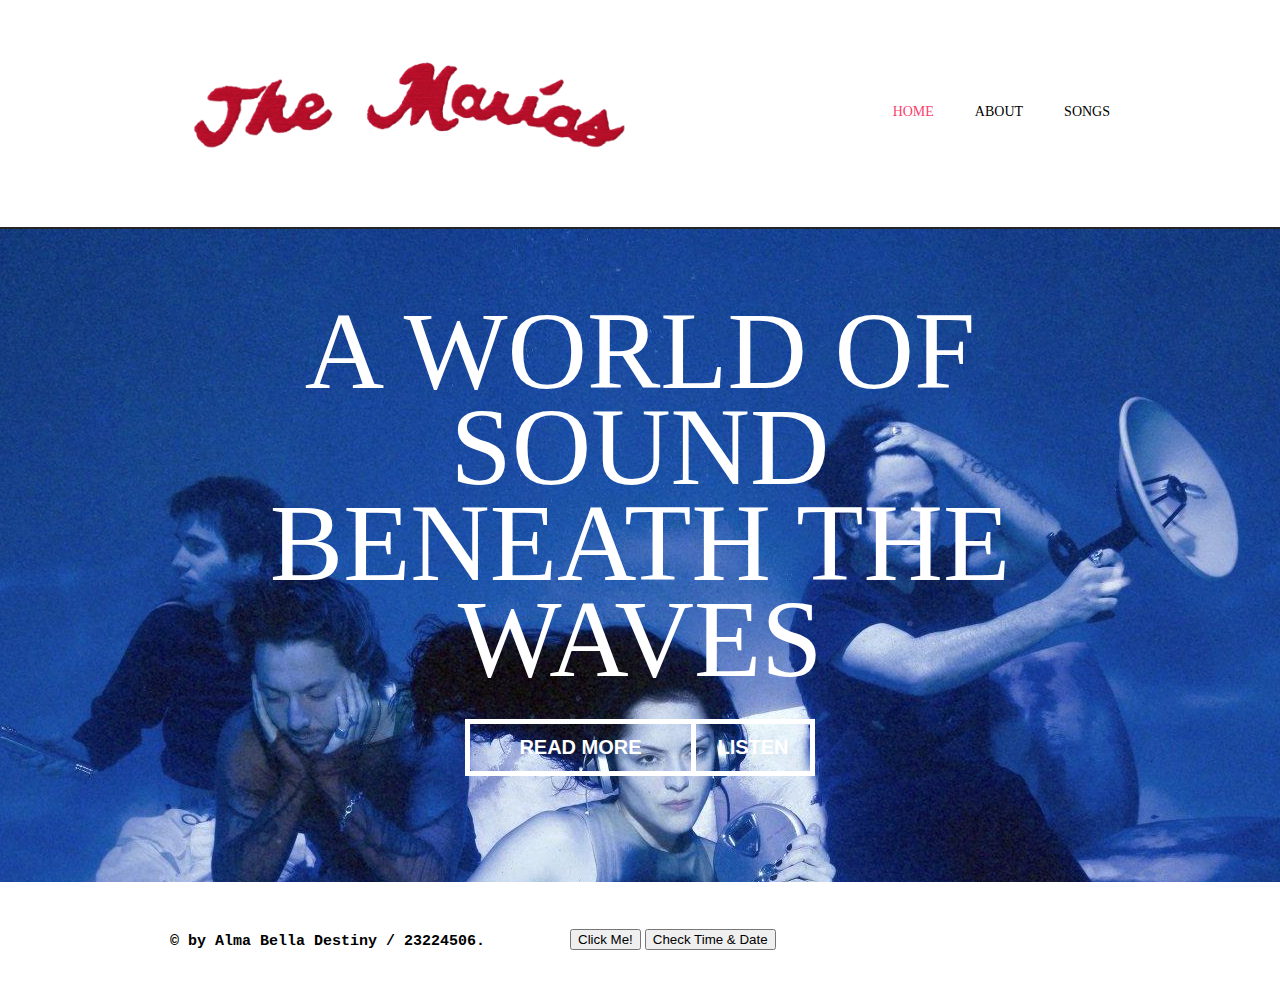
<file: index.html>
<!doctype html>
<!-- Website template by freewebsitetemplates.com -->
<html>
<head>
	<meta charset="UTF-8">
	<meta name="viewport" content="width=device-width, initial-scale=1.0">
	<title>The Marías</title>
	<link rel="stylesheet" href="css/style.css" type="text/css">
	<link rel="stylesheet" type="text/css" href="css/mobile.css">
	<script src="js/mobile.js" type="text/javascript"></script>
</head>
<body>
	<div id="page">
		<div id="header">
			<div id="navigation">
				<span id="mobile-navigation">&nbsp;</span>
				<a href="index.html" class="logo"><img src="images/logo1.png" width="370" height="300"></a>
				<ul id="menu">
					<li class="selected">
						<a href="index.html">Home</a>
					</li>
					<li>
						<a href="about.html">About</a>
					</li>
					<li>
						<a href="blog.html">Songs</a>
						<ul>
							<li>
								<a href="blogsinglepost.html">blog single post</a>
							</li>
						</ul>
					</li>
				</ul>
			</div>
		</div>
		<div id="body" class="home">
			<div class="header">
				<div>
					<h1>A World of Sound Beneath the Waves</h1>
					<span><a href="about.html" class="email">Read More</a><a href="blog.html" class="signup">Listen</a></span>
				</div>
			</div>
		</div>
		<div id="footer">
					<script>
        window.onload = function() {
            alert("Welcome Professor Ozaydin!");
        };
    </script>
			<div>
				<div class="connect">
				</div>
				<p>&copy; by Alma Bella Destiny / 23224506.</p>
				
				<button onclick="myFunction()" text-align="center">Click Me!</button>
<button onclick="document.getElementById('demo').innerHTML=Date()">Check Time & Date</button>
<p id="demo" style="color: black;"></p>
			</div>
		</div>
	</div>
	<script>
	function myFunction() {
		alert("Welcome Professor Ozaydin!");
		}
</script>
</body>
</html>
</file>
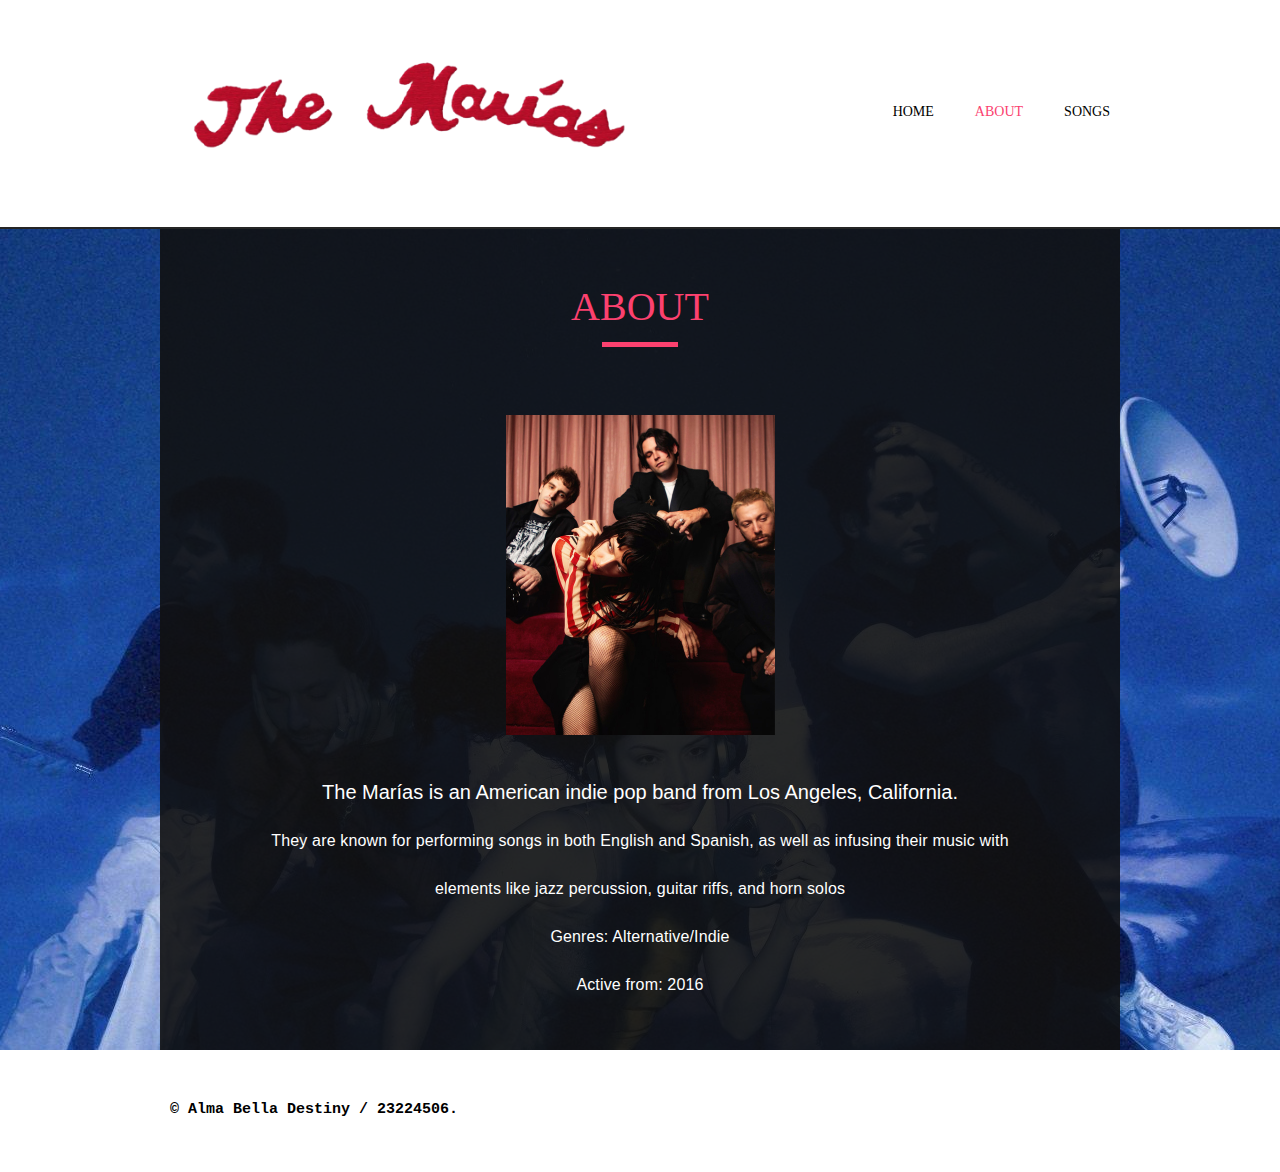
<file: about.html>
<!doctype html>
<!-- Website template by freewebsitetemplates.com -->
<html>
<head>
	<meta charset="UTF-8">
	<meta name="viewport" content="width=device-width, initial-scale=1.0">
	<title>The Marías</title>
	<link rel="stylesheet" href="css/style.css" type="text/css">
	<link rel="stylesheet" type="text/css" href="css/mobile.css">
	<script src="js/mobile.js" type="text/javascript"></script>
</head>
<body>
	<div id="page">
		<div id="header">
			<div id="navigation">
				<span id="mobile-navigation">&nbsp;</span>
				<a href="index.html" class="logo"><img src="images/logo1.png" width="370" height="300" alt=""></a>
				<ul id="menu">
					<li>
						<a href="index.html">Home</a>
					</li>
					<li class="selected">
						<a href="about.html">About</a>
					</li>
					<li>
						<a href="blog.html">Songs</a>
						<ul>
				</ul>
			</div>
		</div>
		<div id="body">
			<div>
				<h1>ABOUT</h1>
				<img src="images/maria.jpg" width="165" height="320">
				<h2>The Marías is an American indie pop band from Los Angeles, California.</h2>
				<p>They are known for performing songs in both English and Spanish, as well as infusing their music with elements like jazz percussion, guitar riffs, and horn solos
				<br>
				Genres: Alternative/Indie
				<br>
				Active from: 2016</p>
			</div>
		</div>
		<div id="footer">
			<div>
				<div class="connect">
				</div>
				<p>&copy; Alma Bella Destiny / 23224506.</p>
			</div>
		</div>
	</div>
</body>
</html>
</file>
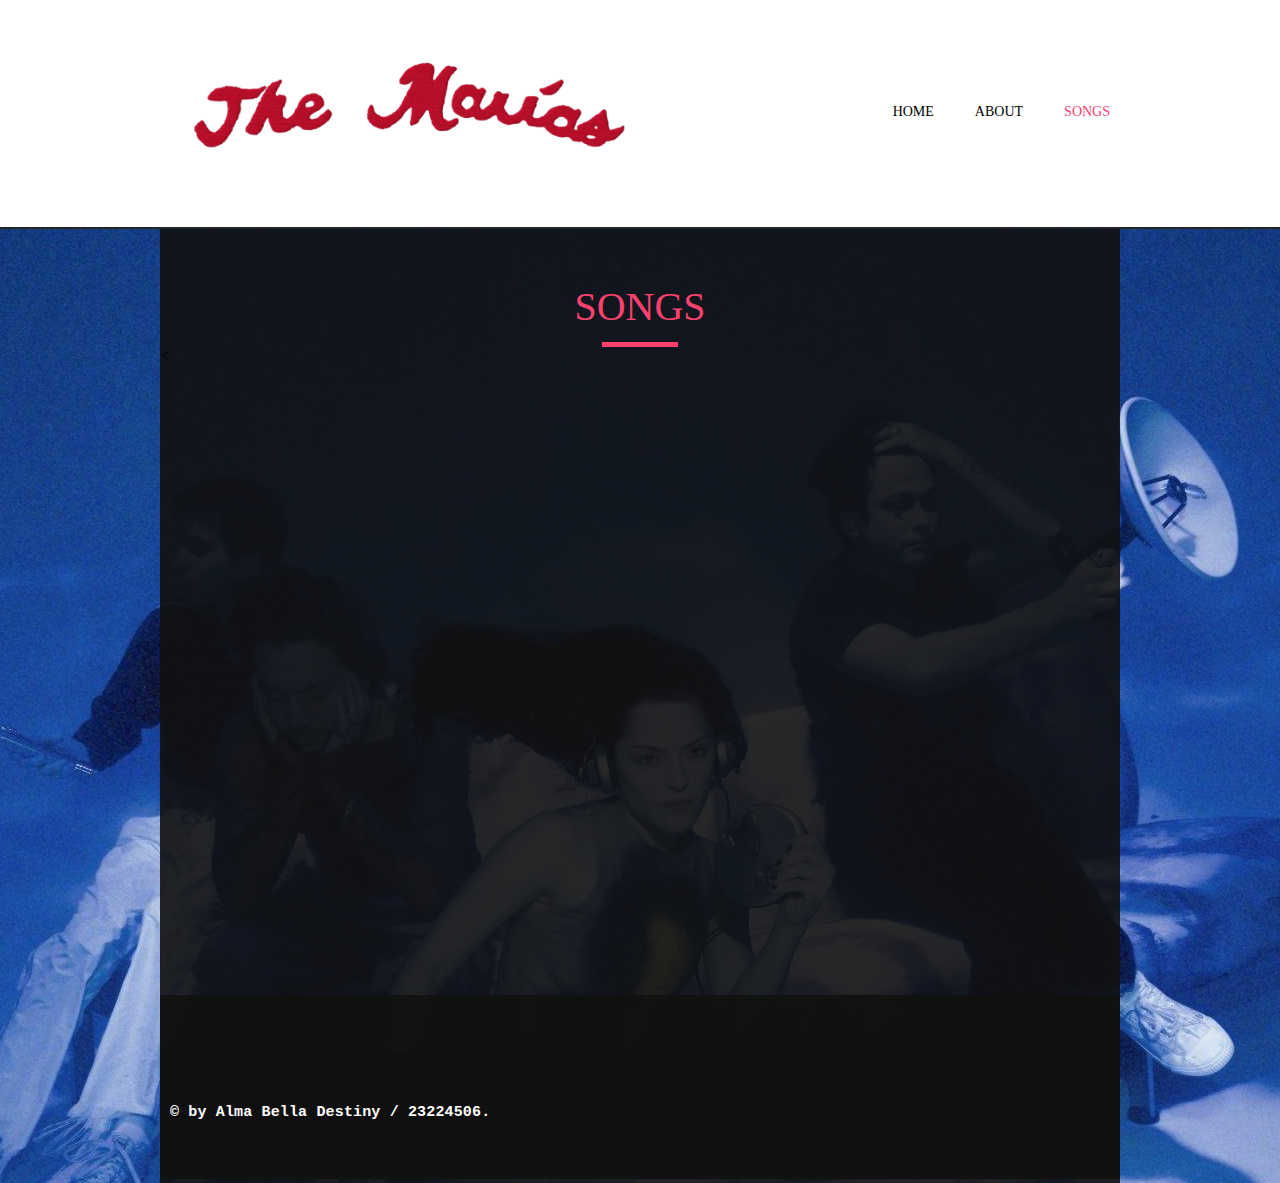
<file: blog.html>
<!doctype html>
<!-- Website template by freewebsitetemplates.com -->
<html>
<head>
	<meta charset="UTF-8">
	<meta name="viewport" content="width=device-width, initial-scale=1.0">
	<title>The Marías</title>
	<link rel="stylesheet" href="css/style.css" type="text/css">
	<link rel="stylesheet" type="text/css" href="css/mobile.css">
	<script src="js/mobile.js" type="text/javascript"></script>
</head>
<body>
	<div id="page">
		<div id="header">
			<div id="navigation">
				<span id="mobile-navigation">&nbsp;</span>
				<a href="index.html" class="logo"><img src="images/logo1.png" width="370" height="300" alt=""></a>
				<ul id="menu">
					<li>
						<a href="index.html">Home</a>
					</li>
					<li>
						<a href="about.html">About</a>
					</li>
					<li class="selected">
						<a href="blog.html">Songs</a>
						<ul>
							<li>
								<a href="blogsinglepost.html">blog single post</a>
							</li>
						</ul>
					</li>
				</ul>
			</div>
		</div>
		<div id="body">
			<div>
				<h1>Songs</h1>
<<iframe style="border-radius:12px" src="https://open.spotify.com/embed/playlist/37i9dQZF1DZ06evO1pweud?utm_source=generator" width="100%" height="380" frameBorder="0" allowfullscreen="" allow="autoplay; clipboard-write; encrypted-media; fullscreen; picture-in-picture" loading="lazy"></iframe>
		<div id="footer">
			<div>
				<div class="connect">
				</div>
				<p>&copy; by Alma Bella Destiny / 23224506.</p>
			</div>
		</div>
	</div>
</body>
</html>
</file>
<file: css/style.css>
/* Website template by freewebsitetemplates.com */
body {
	margin: 0;
	padding: 0;
	position: relative;
	width: auto;
}
body #page {
	margin: 0;
	overflow: hidden;
	padding: 0;
	width: auto;
}
a {
	text-decoration: none;
	outline: none;
}
a:active {
	background: none;
}
img {
	border: none;
}
/*----------------------------------------header-styles---------------------------------------*/
#header {
	margin: 0;
	padding: 0;
	position: relative;
	width: 100%;
}
#header div {
	margin: 0 auto;
    max-width: 940px;
    min-height: 227px;
    padding: 0 10px;
}
#header div a.logo {
	display: block;
    float: left;
    height: 106px;
    margin: 44px 0 0;
    padding: 0;
    width: 320px;
}
#header div a.logo img {
	display: block;
	margin: 0;
	padding: 0;
	width: auto;
}
#header div ul {
	display: block;
    float: right;
    list-style: none outside none;
    margin: 0 auto;
    max-width: 501px;
    padding: 102px 0 20px;
    text-align: center;
}
#header div ul li {
	display: inline-block;
	*float: left; /* Needed for IE7 and old versions */
	margin: 0 0 0 37px;
	padding: 0;
	width: auto;
}
#header div ul li a {
	color: #000000;
	font-family: "Arial Black";
	font-size: 14px;
	font-weight: normal;
	line-height: 14px;
	margin: 0;
	padding: 0;
	text-align: center;
	text-transform: uppercase;
	width: auto;
}
#header div ul li.selected a, #header div ul li.selected a:hover {
	color: #fb416f;
}
#header div ul li a:hover {
	color: #16ab88;
}
#header div ul li ul {
	display: none;
}
#header span#mobile-navigation, #header span#mobile-submenu, #header div ul li ul {
	display: none;
}
/*----------------------------------------body-home-styles---------------------------------------*/
#body {
	background: url(../images/bg-homee.jpg) no-repeat center top;
	border-top: 2px solid #252525;
	margin: 0;
	overflow: hidden;
	padding: 0;
	position: relative;
	width: 100%;
}
#body.home div {
	background: none;
	margin: 0;
	max-width: none;
	padding: 0 0 54px;
	width: 100%;
}
#body.home div.header div {
	background: none;
	margin: 0 auto;
	max-width: 960px;
	padding: 74px 0 0;
}
#body.home div.header div h1 {
	background: none;
	color: #ffffff;
	display: block;
	font-family: 'Arial Black';
	font-size: 110px;
	font-weight: normal;
	line-height: 96px;
	margin: 0 auto 32px;
	padding: 0;
	text-align: center;
	text-transform: uppercase;
	width: 89.5833%;
}
#body.home div.header div span {
	display: block;
	margin: 0 auto 52px;
	max-width: 350px;
	overflow: hidden;
	padding: 0;
	width: 37.4583%;
}
#body.home div.header div span a.email {
	border: 5px solid #ffffff;
	color: #ffffff;
	display: block;
	float: left;
	font-family: Arial;
	font-size: 20px;
	font-weight: bold;
	height: 47px;
	line-height: 47px;
	margin: 0;
	padding: 0;
	text-align: center;
	text-transform: uppercase;
	width: 63.142857142857%;
}
#body.home div.header div span a.signup {
	border: 5px solid #ffffff;
	border-left: none;
	color: #ffffff;
	display: block;
	float: left;
	font-family: Arial;
	font-size: 20px;
	font-weight: bold;
	height: 47px;
	line-height: 47px;
	margin: 0;
	padding: 0;
	text-align: center;
	text-transform: uppercase;
	width: 32.571428571429%;
}
#body.home div.header div img {
	display: block;
	margin: 0 auto;
	padding: 0;
	width: 97.9167%;
}
#body.home div.body {
	background: url(../images/bg-transparent1.png) repeat;
	margin: 0;
	padding: 0;
	width: 100%;
}
#body.home div.body div {
	background: none;
	margin: 0 auto;
	max-width: 960px;
	padding: 54px 0 86px;
}
#body.home div.body div h1 {
	background: url(../images/bg-border1.gif) no-repeat center bottom;
	color: #FFFFFF;
	font-family: 'Arial Black';
	font-size: 40px;
	font-weight: normal;
	line-height: 40px;
	margin: 0;
	padding: 0 0 50px;
	text-align: center;
	text-transform: uppercase;
}
#body.home div.body div p {
	background: url(../images/bg-border1.gif) no-repeat center bottom;
	color: #FFFFFF;
	display: block;
	font-family: Arial;
	font-size: 25px;
	font-weight: normal;
	letter-spacing: 0.05em;
	line-height: 48px;
	margin: 12px auto 0;
	padding: 0 0 12px;
	text-align: center;
	width: 63.6458%;
}
#body.home div.body div p a {
	color: #ffffff;
	font-family: Arial;
	font-size: 25px;
	font-weight: normal;
	line-height: 48px;
	margin: 0;
	padding: 0;
	text-decoration: underline;
}
#body.home div.body div p a:hover {
	color: #fc416f;
}
#body.home div.body div a.more {
	border: 5px solid #FFFFFF;
	color: #FFFFFF;
	display: block;
	font-family: 'Arial Black';
	font-size: 20px;
	font-weight: normal;
	height: 47px;
	line-height: 47px;
	margin: 30px auto 0;
	padding: 0;
	text-align: center;
	text-transform: uppercase;
	width: 230px;
}
#body.home div.body div a.more:hover {
	background-color: #ffffff;
	color: #fb416f;
}
/*----------------------------------------body-styles---------------------------------------*/
#body div {
	background: url(../images/bg-transparent2.png) repeat;
	margin: 0 auto;
	max-width: 960px;
	overflow: hidden;
	padding: 58px 0 4px;
}
#body.running div {
	padding: 58px 0 161px;
}
#body div h1 {
	background: url(../images/bg-border2.gif) no-repeat center bottom;
	color: #FC416F;
	font-family: 'Arial Black';
	font-size: 40px;
	font-weight: normal;
	line-height: 40px;
	margin: 0;
	padding: 0 0 20px;
	text-align: center;
	text-transform: uppercase;
}
#body div img {
	display: block;
	margin: 68px auto 47px;
	padding: 0;
	width: auto;
}
#body.runningsinglepost div img {
	display: block;
	margin: 68px auto 73px;
	padding: 0;
	width: auto;
}
#body.runningsinglepost div h3 {
	padding: 17px 0 0;
}
#body.runningsinglepost div h3 span {
	padding: 0 0 12px;
}
#body.runningsinglepost div p {
	margin: 0 auto 10px;
}
#body div p {
	color: #FFFFFF;
	display: block;
	font-family: Arial;
	font-size: 16px;
	font-weight: normal;
	letter-spacing: 0.01em;
	line-height: 48px;
	margin: 0 auto 37px;
	padding: 0;
	text-align: center;
	width: 765px;
}
#body div p span {
	color: #FFFFFF;
	display: block;
	font-family: Arial;
	font-size: 16px;
	font-style: italic;
	font-weight: normal;
	letter-spacing: 0.03em;
	line-height: 48px;
	padding: 39px 0;
}
#body div p span a {
	color: #FFFFFF;
	font-family: Arial;
	font-size: 16px;
	font-style: italic;
	font-weight: bold;
	line-height: 48px;
}
#body div p a {
	color: #ffffff;
	font-family: Arial;
	font-size: 16px;
	font-weight: normal;
	line-height: 48px;
	margin: 0;
	padding: 0;
	text-decoration: underline;
}
#body div p a:hover {
	color: #fc416f;
}
#body div h2 {
	color: #FFFFFF;
	font-family: arial;
	font-size: 20px;
	font-weight: normal;
	line-height: 20px;
	margin: 0 0 15px;
	padding: 0;
	text-align: center;
	text-transform: none;
}
#body div ul.gallery {
	display: inline-block;
	list-style: none outside none;
	margin: 0 0 76px;
	max-width: none;
	padding: 72px 0 0;
	width: 100%;
}
#body div ul.gallery li {
	border: none;
	float: left;
	margin: 0 10px;
	padding: 0;
	width: 300px;
}
#body div ul.gallery li a {
	display: block;
	margin: 0;
	padding: 0;
	width: auto;
}
#body div ul.gallery li a img {
	display: block;
	float: none;
	margin: 0 auto;
	padding: 0;
	width: auto;
}
#body div h3 {
	background: url(../images/bg-border1.gif) no-repeat center top;
	color: #FFFFFF;
	display: block;
	font-family: Arial;
	font-size: 25px;
	font-weight: bold;
	letter-spacing: 0.02em;
	line-height: 48px;
	margin: 0 auto 15px;
	padding: 18px 0 0;
	text-align: center;
	width: 611px;
}
#body div h3 span {
	background: url(../images/bg-border1.gif) no-repeat center bottom;
	display: block;
	margin: 0;
	padding: 0 0 11px;
	width: auto;
}
#body.running div p {
	margin: 0 auto 48px;
}
#body div ul {
	display: inline-block;
	list-style: none outside none;
	margin: 0;
	max-width: 780px;
	padding: 72px 90px 49px;
}
#body div ul li:first-child {
	border: none;
	padding: 0 0 0 0;
}
#body div ul li {
	border-top: 2px solid #363636;
	display: block;
	margin: 0;
	overflow: hidden;
	padding: 40px 0 0;
	width: auto;
}
#body div ul li img {
	display: block;
	float: left;
	margin: 0 28px 0 0;
	padding: 0;
	width: auto;
}
#body div ul li div {
	background: none;
	float: left;
	margin: 0;
	max-width: none;
	overflow: hidden;
	padding: 6px 0 0;
	width: 522px;
}
#body div ul li div h1 {
	background: none;
	color: #FFFFFF;
	font-family: Arial;
	font-size: 25px;
	font-weight: normal;
	line-height: 30px;
	margin: 0 0 16px;
	padding: 0;
	text-align: left;
	text-transform: uppercase;
	width: auto;
}
#body div ul li div p {
	color: #FFFFFF;
	font-family: Arial;
	font-size: 16px;
	font-weight: normal;
	letter-spacing: 0.01em;
	line-height: 48px;
	margin: 0 0 6px;
	padding: 0;
	text-align: left;
	width: auto;
}
#body div ul li div p a {
	color: #ffffff;
	font-family: Arial;
	font-size: 16px;
	font-weight: normal;
	line-height: 48px;
	margin: 0;
	padding: 0;
	text-decoration: underline;
}
#body div ul li div p a:hover {
	color: #fc416f;
}
#body div ul li div a.more {
	border: 2px solid #FFFFFF;
	color: #FFFFFF;
	display: block;
	float: left;
	font-family: Arial;
	font-size: 14px;
	font-weight: normal;
	height: 34px;
	line-height: 34px;
	margin: 0 0 40px;
	padding: 0;
	text-align: center;
	text-transform: uppercase;
	width: 136px;
}
#body div ul li div a.more:hover {
	background-color: #fc416f;
	border: none;
	height: 38px;
	line-height: 38px;
	width: 140px;
}
#body.contact div img {
	display: block;
	margin: 70px auto 37px;
	padding: 0;
	width: auto;
}
#body.contact div h2 {
	font-weight: bold;
	margin: 0 auto 18px;
	text-transform: uppercase;
}
#body iframe{
    width: 97%;
    height: 590px;
    border: 18px;
    padding: 18px;
}
#body.contact div p, #body.contact div a {
	color: #FFFFFF;
	display: block;
	font-family: Arial;
	font-size: 16px;
	font-weight: normal;
	letter-spacing: 0.01em;
	line-height: 18px;
	margin: 0 auto 22px;
	padding: 0;
	text-align: center;
	width: 355px;
}
#body.contact div p a {
	color: #FFFFFF;
	font-family: Arial;
	font-size: 16px;
	font-weight: normal;
	line-height: 48px;
	margin: 0 auto 37px;
	padding: 0;
	text-decoration: underline;
}
#body.contact div p a:hover {
	color: #fc416f;
}
#body.contact div h4 {
	background: url(../images/bg-border1.gif) no-repeat center bottom;
	color: #FFFFFF;
	font-family: 'Arial Black';
	font-size: 30px;
	font-weight: normal;
	line-height: 30px;
	margin: 0;
	padding: 14px 0 29px;
	text-align: center;
	text-transform: uppercase;
}
#body.contact div form {
	display: block;
	margin: 0 auto;
	overflow: hidden;
	padding: 36px 0 0;
	width: 503px;
}
#body.contact div form input {
	background: none;
	border: 2px solid #FFFFFF;
	color: #FFFFFF;
	display: block;
	font-family: Arial;
	font-size: 18px;
	font-weight: normal;
	height: 39px;
	line-height: 43px;
	margin: 0 0 17px;
	padding: 0 4px;
	text-align: center;
	text-transform: uppercase;
	width: 491px;
}
#body.contact div form textarea {
	background: none;
	border: 2px solid #FFFFFF;
	color: #FFFFFF;
	display: block;
	font-family: Arial;
	font-size: 18px;
	font-weight: normal;
	height: 87px;
	line-height: 24px;
	margin: 0 0 22px;
	overflow: auto;
	padding: 7px 4px 0;
	resize: none;
	text-align: center;
	text-transform: uppercase;
	width: 491px;
}
#body.contact div form input#submit {
	background: none;
	border: 2px solid #FFFFFF;
	color: #FFFFFF;
	cursor: pointer;
	display: block;
	font-family: Arial;
	font-size: 18px;
	font-weight: bold;
	height: 43px;
	line-height: 43px;
	margin: 0 auto 16px;
	padding: 0;
	text-align: center;
	text-transform: uppercase;
	width: 143px;
}
#body.contact div form input#submit:hover {
	background-color: #fb416f;
	border: none;
	height: 43px;
	width: 143px;
}
#body.blogsinglepost div img {
	display: block;
	float: left;
	margin: 72px 28px 0 90px;
	padding: 0;
	width: auto;
}
#body.blogsinglepost div div {
	background: none;
	float: left;
	margin: 76px 0 0;
	max-width: none;
	padding: 0 0 349px;
	width: 522px;
}
#body.blogsinglepost div div h1 {
	background: none;
	color: #FFFFFF;
	font-family: Arial;
	font-size: 25px;
	font-weight: bold;
	letter-spacing: 0.03em;
	line-height: 25px;
	margin: 0 0 13px;
	padding: 0;
	text-align: left;
	text-transform: uppercase;
}
#body.blogsinglepost div div p {
	color: #FFFFFF;
	font-family: Arial;
	font-size: 16px;
	font-weight: normal;
	letter-spacing: 0.01em;
	line-height: 48px;
	margin: 0 0 48px;
	padding: 0;
	text-align: left;
	width: auto;
}
#body.blogsinglepost div div p a {
	color: #ffffff;
	font-family: Arial;
	font-size: 16px;
	font-weight: normal;
	line-height: 48px;
	margin: 0;
	padding: 0;
	text-decoration: underline;
}
#body.blogsinglepost div div p a:hover {
	color: #fc416f;
}
/*----------------------------------------footer-styles---------------------------------------*/
#footer {
    background-color: #white;
    margin: 0;
    min-height: 122px;
    padding: 0;
    width: 100%;
}
#footer div {
    margin: 0 auto;
    max-width: 940px;
    overflow: hidden;
    padding: 47px 10px 42px;
}
#footer div p {
    color: #black;
    float: left;
    font-family: Courier New;
    font-size: 15px;
    font-weight: 700;
    line-height: 15px;
    margin: 0;
    padding: 5px 0 0;
    text-align: left;
    text-transform: none;
    width: 400px;
}
#footer div .connect {
    display: block;
    float: right;
    height: 32px;
    margin: 0;
    overflow: hidden;
    padding: 0;
    width: 154px;
}
#footer div .connect a {
    background: url(../images/iconsss.jpg) no-repeat;
    display: block;
    float: left;
    height: 28px;
    margin: 0 7px;
    padding: 0;
    text-indent: -99999px;
    width: 28px;
}
</file>
<file: css/mobile.css>
/* Website template by freewebsitetemplates.com */
@media only screen and (min-width : 320px) and (max-width : 568px) {
html {
	-webkit-text-size-adjust: none;
}
img {
	max-width: 100%;
}
#header {
	width: 100%;
}
#header div {
	min-height: 75px;
	padding: 0;
	width: 100%;
}
#header div ul {
	width: 100%;
}
#header div a.logo {
	display: block;
    float: left;
    height: auto;
   margin: 5% 0 2% 8%;
    padding: 0;
    width: 40%;
}
#header span#mobile-navigation {
	background: transparent url(../images/mobile/mobile-menu.png) no-repeat;
	display: block;
	height: 50px;
	margin: 0;
	padding: 0 0 0 0;
	position: absolute;
	right: 6%;
	top: 10px;
	width: 50px;
	z-index: 999;
}
#header div#navigation > ul {
	background: rgba(255, 255, 255, 0.8);
	border: 1px solid #000000;
	display: none;
	height: auto;
	padding: 0;
	position: absolute;
	right: 6%;
	top: 60px;
	width: 88%;
	z-index: 1000;
}
#header div#navigation > ul > li {
	border-left: 0;
	border-top: 1px solid #000000;
	margin: 0;
	padding: 0;
	position: relative;
	text-align: left;
	width: 100%;
}
#header div#navigation > ul > li:first-child {
	border-top: 0;
}
#header div#navigation > ul > li:hover {
	background-color: transparent;
}
#header div#navigation ul li a {
	color: #000000;
	display: block;
	font-family: Arial;
	font-size: 1.125em;
	font-weight: normal;
	height: 3em;
	line-height: 3.125em;
	padding: 0 10px;
	text-align: left;
	text-shadow: none;
}
#header .mobile-submenu {
	background: rgba(255, 255, 255, 0.8) url(../images/mobile/mobile-expand.png) no-repeat center;
	border-left: 1px solid #000000;
	display: inline-block;
	height: 3.4em;
	position: absolute;
	right: 0;
	top: 0;
	width: 50px;
	z-index: 0;
}
#header div#navigation ul li ul {
	border-top: 1px solid #000000;
	padding: 0;
	position: static;
	right: 0;
	text-align: left;
	width: 100%;
	z-index: 999;
}
#header div#navigation ul li ul, #header div#navigation ul li:hover ul {
	display: none;
}
#header div#navigation ul li {
	background: rgba(255, 255, 255, 0.8);
}
#header div#navigation ul li ul li {
	background: rgba(255, 255, 255, 0.8);
	border-top: 1px solid #000000;
	display: block;
	margin: 0;
	padding: 0;
	text-align: left;
}
#header div#navigation ul li ul li:first-child {
	border: none;
}
#header div#navigation ul li ul li a {
	background: rgba(255, 255, 255, 0.8);
	color: #000000;
	padding-left: 20px;
	text-align: left;
}
#header div#navigation ul li:hover a, #header div#navigation ul li.selected a, #header div#navigation ul li:hover ul li a, #header div#navigation ul li:hover ul li a:hover, #header div#navigation ul li ul li.selected a {
	display: block;
}
#header div#navigation ul li.selected > a {
	background: rgba(248, 98, 130, 0.8);
	color: #000000;
}
#body {
	margin: 0;
	padding: 0;
	width: 100%;
}
#body.home {
	margin: 0;
	padding: 0;
	width: 100%;
}
#body div {
	margin: 0 auto;
	padding: 10% 0 0 0;
	width: 95%;
}
#body div.header div h1 {
	font-family: Arial;
	font-size: 46px;
	font-weight: bolder;
	line-height: 46px;
	width: 100%;
}
#footer div .connect {
	float: none;
	margin: 0 auto;
	width: 154px;
}
}
@media only screen and (max-width : 568px) and (orientation : landscape) {
#header div a.logo img {
	margin: 5% 0 0 8%;
	width: 80%;
}
}
@media only screen and (max-width : 918px) {
#body {
	background-size: cover;
}
#body.home {
	margin: 0 auto;
	padding: 0;
	width: 100%;
}
#body div {
	margin: 0 auto;
	padding: 10% 0 0 0;
	width: 95%;
}
#body.home div.header div h1 {
	font-family: Arial;
	font-size: 48px;
	font-weight: bold;
	line-height: 48px;
	width: 99%;
}
#body.home div.header div span {
	width: 85%;
}
#body.home div.header div span a.email {
	width: 56%;
}
#body.home div.header div span a.signup {
	width: 36%;
}
#body.home div.body div h1 {
	font-family: Arial;
	font-size: 50px;
	font-weight: bold;
}
#body.home div.body div p {
	font-size: 20px;
	line-height: 35px;
	width: 90%;
}
#body.home div.body div a.more {
	font-family: Arial;
}
#footer div {
	margin: 0 auto;
	width: 90%;
}
#footer div p {
	float: none;
	text-align: center;
	width: 100%;
}
#footer div .connect {
	float: none;
	margin: 0 auto 18px;
	max-width: none;
	width: 154px;
}
#body div h1 {
	font-family: Arial;
	font-size: 35px;
	font-weight: bold;
	line-height: 35px;
}
#body div img {
	width: 90%;
}
#body div p {
	width: 90%;
}
#body.blogsinglepost div div h1 {
	padding: 0 0 0 5%;
}
#body.blogsinglepost div div p {
	display: block;
	margin: 0 auto 48px;
	width: 90%;
}
#body div h2 {
	font-size: 24px;
	font-weight: bold;
	line-height: 30px;
	margin: 0 auto;
	width: 90%;
}
#body div ul.gallery li {
	float: none;
	margin: 0 0 10% 0;
	width: 100%;
}
#body div ul.gallery li a img {
	float: none;
	width: 80%;
}
#body div h3 {
	width: 90%;
}
#body div ul {
	margin: 0;
	max-width: none;
	padding: 15% 0 0 0;
	width: 100%;
}
#body div ul li {
	margin: 0 auto;
	width: 90%;
}
#body div ul li img, #body.blogsinglepost div img {
	display: block;
	float: none;
	margin: 10% auto 10%;
	width: 90%;
}
#body div ul li div, #body.blogsinglepost div div {
	margin: 10% 0 0;
	padding: 0 0 10%;
	width: 100%;
}
#body div ul li div p {
	line-height: 24px;
	margin: 0 0 10% 0;
}
#body.contact div img {
	display: block;
	margin: 70px auto 37px;
	padding: 0;
	width: 90%;
}
#body.contact div p, #body.contact div a {
	width: 90%;
}
#body.contact div h4 {
	font-family: Arial;
	font-weight: bold;
}
#body.contact div form {
	display: block;
	margin: 0 auto;
	overflow: hidden;
	padding: 36px 0 0;
	width: 90%;
}
#body.contact div form input, #body.contact div form textarea {
	-webkit-appearance: none;
	border-radius: 0;
	margin: 0 auto 10%;
	width: 90%;
}
#body.runningsinglepost div img {
	width: 90%;
}
#body.running div {
	padding: 10% 0 10%;
}
}
</file>
